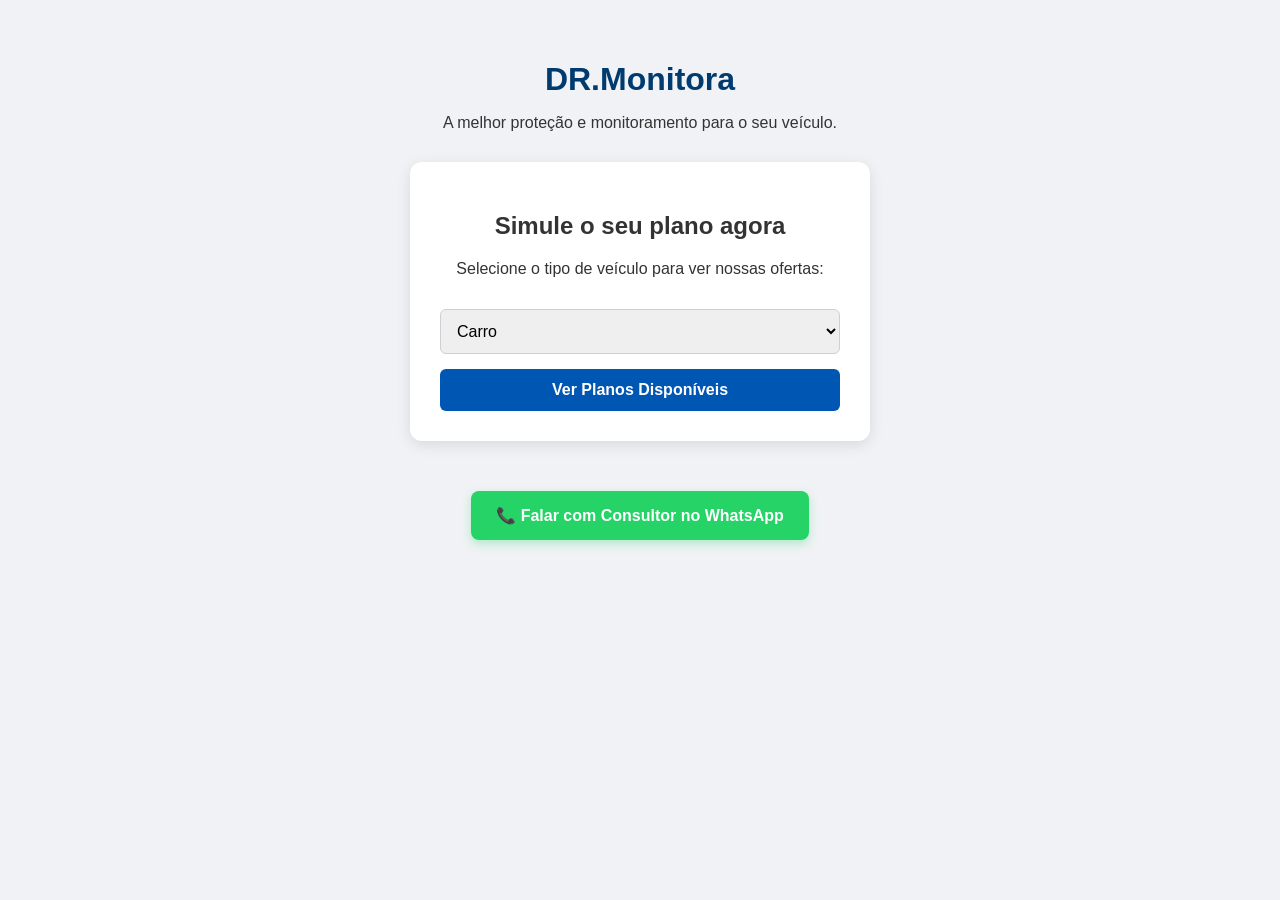
<file: index.html>
<!DOCTYPE html>
<html lang="pt-BR">
<head>
    <meta charset="UTF-8">
    <meta name="viewport" content="width=device-width, initial-scale=1.0">
    <title>DR.Monitora</title>
    <link rel="stylesheet" href="style.css">
</head>
<body>

    <header>
        <div class="header-content">
            <h1>DR.Monitora</h1>
            <p>A melhor proteção e monitoramento para o seu veículo.</p>
        </div>
    </header>

    <section class="card-simulador">
        <h2>Simule o seu plano agora</h2>
        <p>Selecione o tipo de veículo para ver nossas ofertas:</p>
        
        <select id="tipoVeiculo">
            <option value="carro">Carro</option>
            <option value="moto">Moto</option>
        </select>
        
        <button onclick="simularPlanos()">Ver Planos Disponíveis</button>
    </section>

    <section id="areaPlanos"></section>

    <footer>
        <a href="#" class="btn-whatsapp">📞 Falar com Consultor no WhatsApp</a>
    </footer>

    <script src="script.js"></script>
</body>
</html>
</file>
<file: style.css>
body {
    font-family: 'Segoe UI', Tahoma, Geneva, Verdana, sans-serif;
    background-color: #f0f2f5;
    color: #333;
    text-align: center;
    margin: 0;
    padding: 40px 20px;
}

header h1 { color: #003b70; margin-bottom: 5px; }

.card-simulador {
    background: white;
    padding: 30px;
    border-radius: 12px;
    box-shadow: 0 4px 15px rgba(0,0,0,0.1);
    max-width: 400px;
    margin: 30px auto;
}

select, button {
    width: 100%;
    padding: 12px;
    margin-top: 15px;
    border-radius: 6px;
    border: 1px solid #ccd0d5;
    font-size: 16px;
    box-sizing: border-box;
}

button {
    background-color: #0056b3;
    color: white;
    border: none;
    cursor: pointer;
    font-weight: bold;
    transition: 0.3s;
}

button:hover { background-color: #004494; }

.btn-whatsapp {
    display: inline-block;
    background-color: #25D366;
    color: white;
    padding: 15px 25px;
    text-decoration: none;
    border-radius: 8px;
    font-weight: bold;
    margin-top: 20px;
    box-shadow: 0 4px 10px rgba(37, 211, 102, 0.3);
    transition: 0.3s;
}

.btn-whatsapp:hover { background-color: #1ebe57; }
</file>
